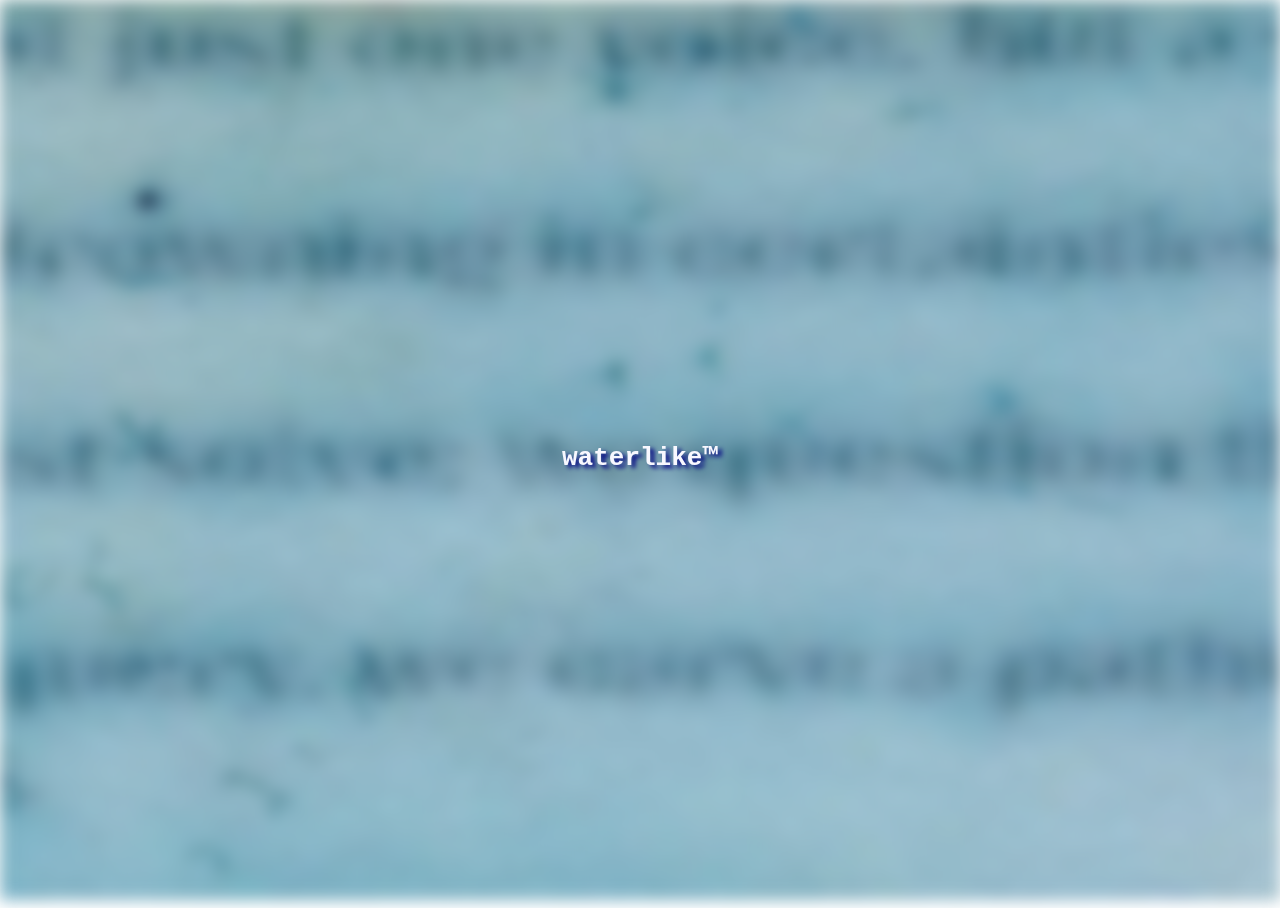
<file: index.html>
<!DOCTYPE html>
<html lang="en">
    <head>
        <meta charset="UTF-8" />
        <meta http-equiv="X-UA-Compatible" content="IE=edge,chrome=1" />
        <meta
            name="viewport"
            content="width=device-width, minimal-ui, viewport-fit=cover, initial-scale=1.0, maximum-scale=1.0, minimum-scale=1.0, user-scalable=no"
        />
        <link rel="icon" type="image/png" href="assets/favicon.png" />

        <title>waterlike™</title>
        <link rel="stylesheet" href="style.css">
        <link rel="icon" type="image/x-icon" href="favicon.ico">
        
    </head>
<script>    
    function coordinate(event) {
                let x = event.pageX/(window.innerWidth/10);
                let y = event.pageY/(window.innerHeight/10);
            //move shadow of
            document.querySelector('.info').style.textShadow = x+ "px "+ y + "px "+ (x+3) +"px #000082";
            
            }

</script>
    <body onmousemove="coordinate(event)">
        <div class="info">
           waterlike™
        </div>
        <script type="module" src="flowmap.js"></script>
    </body>
</html>
</file>
<file: style.css>
html, body {
    height: 100vh;
    overflow: hidden
}

canvas {
    position: absolute;
    top: 0;
    left: 0;
    width: 100%;
    height: 100%;
    z-index: -10;
    /* opacity: 0.8; */
    filter: blur(8px);
    letter-spacing: 0.082em;
}
.info{
    /* margin: 3em; */
    font-size: 2em;
    color: ghostwhite;
    font-family: monospace;
    font-weight: bold;
    display: flex;
    justify-content: center;
    align-items: center;
    height: 100vh;
    /* border: 10px solid blue; */
    text-shadow: 4px 3px 4px #000082
}
</file>
